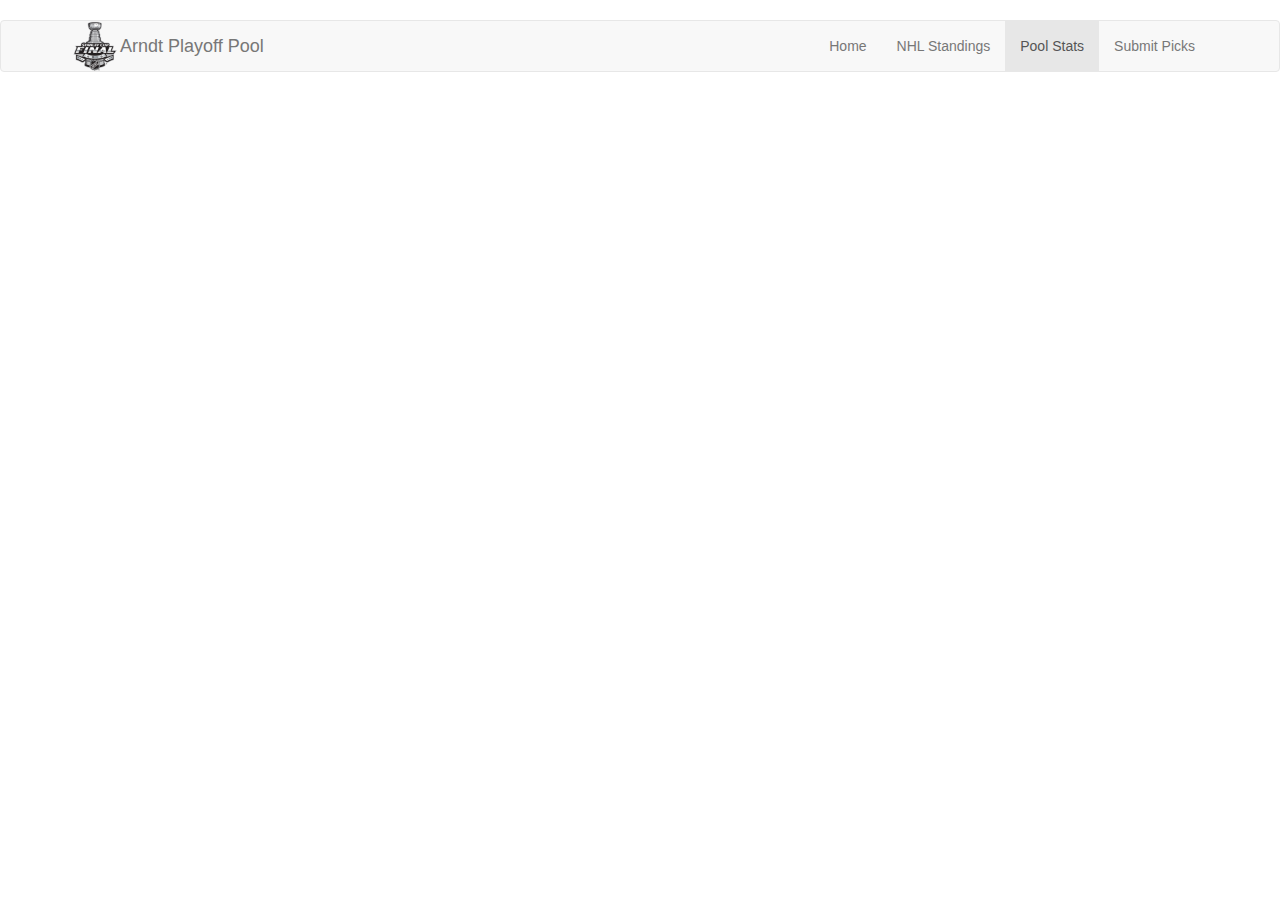
<file: pool.html>
<!DOCTYPE html>
<html>
<head>
<meta charset="utf8">
<meta http-equiv="X-UA-Compatible" content="IE=edge">
<meta name="viewport" content="width=device-width, initial-scale=1">
<title>2017 Playoff Pool</title>
<link rel="icon" type="image/ico" href="images/icon.ico">
<!-- 
        Disabling old styles stuff for now so you can see bootstrap in action.  Put back and clean up later
	     if you wish...
		<link rel="stylesheet" type="text/css" href="//fonts.googleapis.com/css?family=Lato" />
		<link rel="stylesheet" type="text/css" href="styles/normalize.css">
        <link rel="stylesheet" type="text/css" href="styles/main.css">
 -->
<link href="bootstrap-3.3.6-dist/css/bootstrap.min.css" rel="stylesheet">

</head>
<body>
	<script
		src="https://ajax.googleapis.com/ajax/libs/jquery/1.11.3/jquery.min.js"></script>
	<script src="bootstrap-3.3.6-dist/js/bootstrap.min.js"></script>

	<br />
	<!-- Static navbar -->
	<nav class="navbar navbar-default">
		<div class="container">
			<div class="navbar-header">
				<button type="button" class="navbar-toggle collapsed"
					data-toggle="collapse" data-target="#navbar" aria-expanded="false"
					aria-controls="navbar">
					<span class="sr-only">Toggle navigation</span> <span
						class="icon-bar"></span> <span class="icon-bar"></span> <span
						class="icon-bar"></span>
				</button>
				<img src="images/cupLogo.png" class="pull-left"
					alt="Stanley Cup 2016" style="width: 50px; height: 50px;" /> <a
					class="navbar-brand" href="#">Arndt Playoff Pool</a>
			</div>
			<div id="navbar" class="navbar-collapse collapse">
				<ul class="nav navbar-nav navbar-right">
					<li><a href="index.html">Home</a></li>
					<li><a href="playoff.html">NHL Standings</a></li>
					<li class="active"><a href="pool.html">Pool Stats</a></li>
					<li><a href="submit.html">Submit Picks</a></li>
				</ul>
			</div>
			<!--/.nav-collapse -->
		</div>
		<!--/.container -->
	</nav>
	<div id="header"></div>
	<div class="line"></div>
		<div id="article" class="container">
		<div class="col-sm-12">
		</div>
		<!--<a href="https://1drv.ms/x/s!Av-enfHMf8pCb2CAmIMBLjCZ3JE" target="_blank">View online spreadsheet</a>-->
		<br>
		<br>
		<iframe src="https://onedrive.live.com/embed?cid=42CA7FCCF19D9EFF&resid=42CA7FCCF19D9EFF%21111&authkey=AK-DR4UzPamDTw4&em=2" width="100%" height="750px" frameborder="0" scrolling="no"></iframe>
		<!--<div class="col-sm-12"><img src="images/pool1.jpg" alt="results1" style="width:100%;height:auto;padding-bottom:20px;">
		</div>
		<!--<div class="col-sm-12"><img src="images/pool2.jpg" alt="results2" style="width:100%;height:auto;padding-bottom:20px;">
		</div>
		<div class="col-sm-12"><img src="images/pool3.jpg" alt="results3" style="width:100%;height:auto;padding-bottom:50px;">
		</div>
		<div class="col-sm-12"><img src="images/pool4.jpg" alt="results4" style="width:100%;height:auto;padding-bottom:50px;">
		</div>-->
		</div>
		
	</body>
</html>
</file>
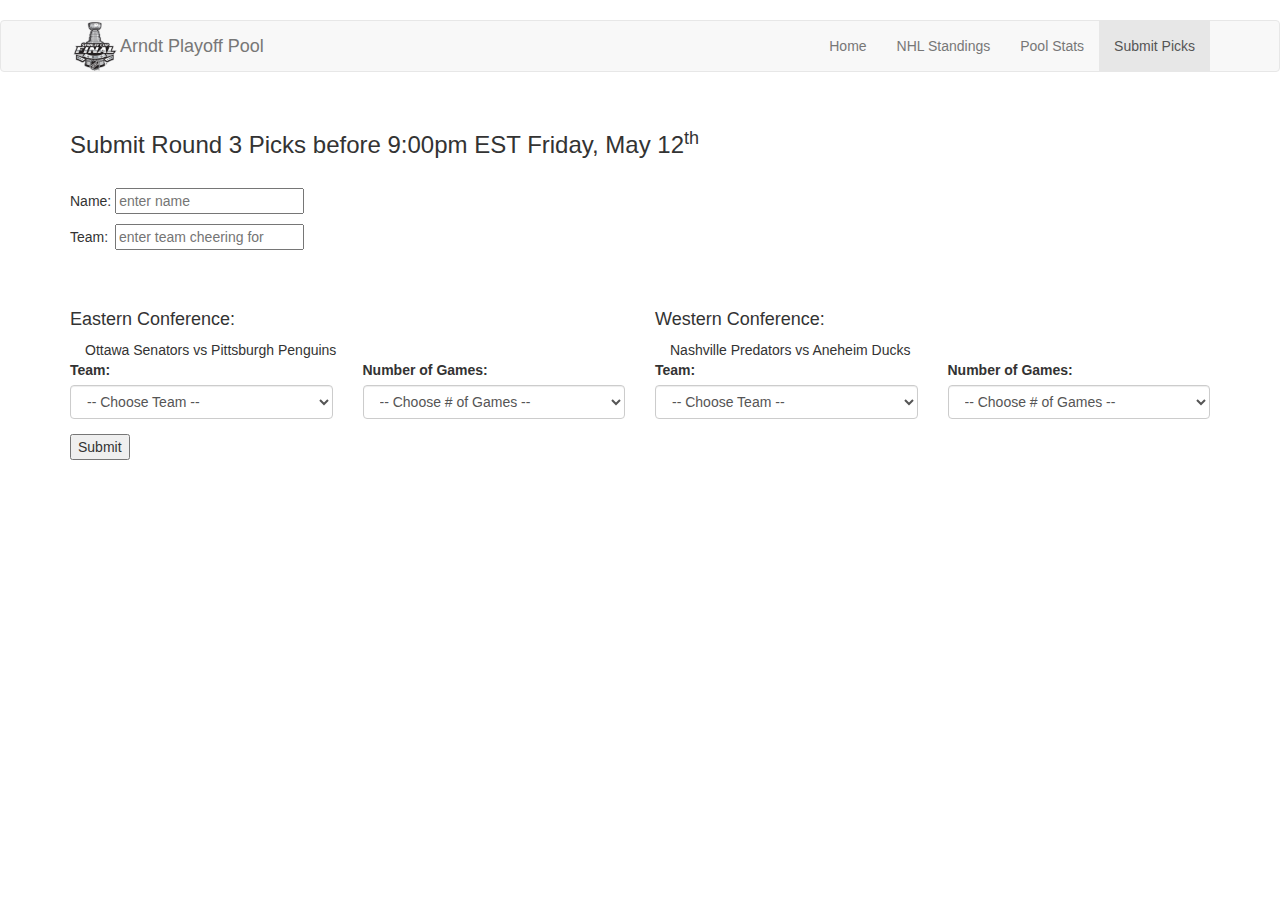
<file: submit.html>
<!DOCTYPE html>
<html>
<head>
<meta charset="utf8">
<meta http-equiv="X-UA-Compatible" content="IE=edge">
<meta name="viewport" content="width=device-width, initial-scale=1">
<title>2017 Playoff Pool</title>
<link rel="icon" type="image/ico" href="images/icon.ico">
<!-- 
        Disabling old styles stuff for now so you can see bootstrap in action.  Put back and clean up later
	     if you wish...
		<link rel="stylesheet" type="text/css" href="//fonts.googleapis.com/css?family=Lato" />
		<link rel="stylesheet" type="text/css" href="styles/normalize.css">
        <link rel="stylesheet" type="text/css" href="styles/main.css">
 -->
<link href="bootstrap-3.3.6-dist/css/bootstrap.min.css" rel="stylesheet">
</head>
<body>
	<script
		src="https://ajax.googleapis.com/ajax/libs/jquery/1.11.3/jquery.min.js"></script>
	<script src="bootstrap-3.3.6-dist/js/bootstrap.min.js"></script>

	<br />
	<!-- Static navbar -->
	<nav class="navbar navbar-default">
		<div class="container">
			<div class="navbar-header">
				<button type="button" class="navbar-toggle collapsed"
					data-toggle="collapse" data-target="#navbar" aria-expanded="false"
					aria-controls="navbar">
					<span class="sr-only">Toggle navigation</span> <span
						class="icon-bar"></span> <span class="icon-bar"></span> <span
						class="icon-bar"></span>
				</button>
				<img src="images/cupLogo.png" class="pull-left"
					alt="Stanley Cup 2016" style="width: 50px; height: 50px;" /> <a
					class="navbar-brand" href="#">Arndt Playoff Pool</a>
			</div>
			<div id="navbar" class="navbar-collapse collapse">
				<ul class="nav navbar-nav navbar-right">
					<li><a href="index.html">Home</a></li>
					<li><a href="playoff.html">NHL Standings</a></li>
					<li><a href="pool.html">Pool Stats</a></li>
					<li class="active"><a href="submit.html">Submit Picks</a></li>
				</ul>
			</div>
			<!--/.nav-collapse -->
		</div>
		<!--/.container -->
	</nav>
	<div id="header"></div>
	<div class="line"></div>
	<div id="article" class="container">
		<!--<h2>Please fill out the form below to submit your picks.</h2>-->
		<br>
		<h3>Submit Round 3 Picks before 9:00pm EST Friday, May 12<sup>th</sup> </h3>
		<br>
		<!--FORM-->
		<form action="insert.php" method="post" role="form">
			<!--name textbox-->
			<p>
				Name: <input type="text" name="name" placeholder="enter name">
			</p>
			<!--favourite team textbox-->
			<p>
				Team: <input type="text" name="favTeam"
					placeholder="enter team cheering for" style="margin-left: 3px;"
>
			</p>
			<br> <br>
			<div class="row">
				<div class="col-md-6">
					<div class="row">
						<div class="col-lg-6">
							<!--<h4>Eastern Conference:</h4>-->
							<h4>Eastern Conference:</h4>
						</div>
					</div>
					<!--Series East 1-->
					<div class="row">
						<div class="col-lg-12">
	 						<div class="col-lg-12">Ottawa Senators vs Pittsburgh Penguins</div>
						</div>
					</div>
					<div class="row">
						<div class="col-sm-6 col-md-6">
							<div class="form-group">
								<label> Team:</label> <select name="pick1" class="form-control" style="width=200px;">
									<option value="" disabled selected>-- Choose Team --</option>
									<option value="Ottawa Senators">Ottawa Senators</option>
									<option value="Pittsburgh Penguins">Pittsburgh Penguins</option>
								</select>
							</div>
						</div>
						<div class="col-sm-6 col-md-6">
							<div class="form-group">
								<label>Number of Games:</label> <select name="games1"
									class="form-control">
									<option value="" disabled selected>-- Choose # of
										Games --</option>
									<option value="4 Games">4 Games</option>
									<option value="5 Games">5 Games</option>
									<option value="6 Games">6 Games</option>
									<option value="7 Games">7 Games</option>
								</select>
							</div>
						</div>
					</div>
					<!--Series East 2->
					<div class="row">
						<div class="col-lg-12">
	 						<div class="col-lg-12">Washington Capitals vs Pittsburgh Penguins</div>
						</div>
					</div>
					<div class="row">
						<div class="col-sm-6 col-md-6">
							<div class="form-group">
								<label> Team:</label> <select name="pick2" class="form-control" style="width=200px;">
									<option value="" disabled selected>-- Choose Team --</option>
									<option value="Washington Capitals">Washington Capitals</option>
									<option value="Pittsburgh Penguins">Pittsburgh Penguins</option>
								</select>
							</div>
						</div>
						<div class="col-sm-6 col-md-6">
							<div class="form-group">
								<label>Number of Games:</label> <select name="games2"
									class="form-control">
									<option value="" disabled selected>-- Choose # of
										Games --</option>
									<option value="4 Games">4 Games</option>
									<option value="5 Games">5 Games</option>
									<option value="6 Games">6 Games</option>
									<option value="7 Games">7 Games</option>
								</select>
							</div>
						</div>
					</div>
					<!--Series East 3--
					
					<div class="row">
						<div class="col-lg-12">
	 						<div class="col-lg-12">Washington Capitals vs Toronto Maple Leafs</div>
						</div>
					</div>
					<div class="row">
						<div class="col-sm-6 col-md-6">
							<div class="form-group">
								<label> Team:</label> <select name="pick3" class="form-control" style="width=200px;">
									<option value="" disabled selected>-- Choose Team --</option>
									<option value="Washington Capitals">Washington Capitals</option>
									<option value="Toronto Maple Leafs">Toronto Maple Leafs</option>
								</select>
							</div>
						</div>
						<div class="col-sm-6 col-md-6">
							<div class="form-group">
								<label>Number of Games:</label> <select name="games3"
									class="form-control">
									<option value="" disabled selected>-- Choose # of
										Games --</option>
									<option value="4 Games">4 Games</option>
									<option value="5 Games">5 Games</option>
									<option value="6 Games">6 Games</option>
									<option value="7 Games">7 Games</option>
								</select>
							</div>
						</div>
					</div>
					<!--Series East 4--
					
					<div class="row">
						<div class="col-lg-12">
	 						<div class="col-lg-12">Pittsburgh Penguins vs Columbus Blue Jackets</div>
						</div>
					</div>
					<div class="row">
						<div class="col-sm-6 col-md-6">
							<div class="form-group">
								<label> Team:</label> <select name="pick4" class="form-control" style="width=200px;">
									<option value="" disabled selected>-- Choose Team --</option>
									<option value="Pittsburgh Penguins">Pittsburgh Penguins</option>
									<option value="Columbus Blue Jackets">Columbus Blue Jackets</option>
								</select>
							</div>
						</div>
						<div class="col-sm-6 col-md-6">
							<div class="form-group">
								<label>Number of Games:</label> <select name="games4"
									class="form-control">
									<option value="" disabled selected>-- Choose # of
										Games --</option>
									<option value="4 Games">4 Games</option>
									<option value="5 Games">5 Games</option>
									<option value="6 Games">6 Games</option>
									<option value="7 Games">7 Games</option>
								</select>
							</div>
						</div>
					</div>-->
					
				</div>
				<div class="col-md-6">
					<div class="row">
						<div class="col-lg-6">
							<h4>Western Conference:</h4>
						</div>
					</div>
					<!--Series west 1-->
					<div class="row">
						<div class="col-lg-12">
	 						<div class="col-lg-12">Nashville Predators vs Aneheim Ducks</div>
						</div>
					</div>
					<div class="row">
						<div class="col-sm-6 col-md-6">
							<div class="form-group">
								<label> Team:</label> <select name="pick5" class="form-control" style="width=200px;">
									<option value="" disabled selected>-- Choose Team --</option>
									<option value="Nashville Predators">Nashville Predators</option>
									<option value="Aneheim Ducks">Aneheim Ducks</option>
								</select>
							</div>
						</div>
						<div class="col-sm-6 col-md-6">
							<div class="form-group">
								<label>Number of Games:</label> <select name="games5"
									class="form-control">
									<option value="" disabled selected>-- Choose # of
										Games --</option>
									<option value="4 Games">4 Games</option>
									<option value="5 Games">5 Games</option>
									<option value="6 Games">6 Games</option>
									<option value="7 Games">7 Games</option>
								</select>
							</div>
						</div>
					</div>
					<!--Series west 2->
					<div class="row">
						<div class="col-lg-12">
	 						<div class="col-lg-12">Aneheim Ducks vs Edmonton Oilers</div>
						</div>
					</div>
					<div class="row">
						<div class="col-sm-6 col-md-6">
							<div class="form-group">
								<label> Team:</label> <select name="pick6" class="form-control" style="width=200px;">
									<option value="" disabled selected>-- Choose Team --</option>
									<option value="Aneheim Ducks">Aneheim Ducks</option>
									<option value="Edmonton Oilers">Edmonton Oilers</option>
								</select>
							</div>
						</div>
						<div class="col-sm-6 col-md-6">
							<div class="form-group">
								<label>Number of Games:</label> <select name="games6"
									class="form-control">
									<option value="" disabled selected>-- Choose # of
										Games --</option>
									<option value="4 Games">4 Games</option>
									<option value="5 Games">5 Games</option>
									<option value="6 Games">6 Games</option>
									<option value="7 Games">7 Games</option>
								</select>
							</div>
						</div>
					</div>
					
					<!--Series west 3--
					
					<div class="row">
						<div class="col-lg-12">
	 						<div class="col-lg-12">Aneheim Ducks vs Calgary Flames</div>
						</div>
					</div>
					<div class="row">
						<div class="col-sm-6 col-md-6">
							<div class="form-group">
								<label> Team:</label> <select name="pick7" class="form-control" style="width=200px;">
									<option value="" disabled selected>-- Choose Team --</option>
									<option value="Aneheim Ducks">Aneheim Ducks</option>
									<option value="Calgary Flames">Calgary Flames</option>
								</select>
							</div>
						</div>
						<div class="col-sm-6 col-md-6">
							<div class="form-group">
								<label>Number of Games:</label> <select name="games7"
									class="form-control">
									<option value="" disabled selected>-- Choose # of
										Games --</option>
									<option value="4 Games">4 Games</option>
									<option value="5 Games">5 Games</option>
									<option value="6 Games">6 Games</option>
									<option value="7 Games">7 Games</option>
								</select>
							</div>
						</div>
					</div>
					<!--Series west 4--
					
					<div class="row">
						<div class="col-lg-12">
	 						<div class="col-lg-12">Edmonton Oilers vs San Jose Sharks</div>
						</div>
					</div>
					<div class="row">
						<div class="col-sm-6 col-md-6">
							<div class="form-group">
								<label> Team:</label> <select name="pick8" class="form-control" style="width=200px;">
									<option value="" disabled selected>-- Choose Team --</option>
									<option value="Edmonton Oilers">Edmonton Oilers</option>
									<option value="San Jose Sharks">San Jose Sharks</option>
								</select>
							</div>
						</div>
						<div class="col-sm-6 col-md-6">
							<div class="form-group">
								<label>Number of Games:</label> <select name="games8"
									class="form-control">
									<option value="" disabled selected>-- Choose # of
										Games --</option>
									<option value="4 Games">4 Games</option>
									<option value="5 Games">5 Games</option>
									<option value="6 Games">6 Games</option>
									<option value="7 Games">7 Games</option>
								</select>
							</div>
						</div>
					</div>-->
				</div>
			</div>
			<input type="submit" name="submit" value="Submit">
		</form>
	</div>
</body>
</html>
</file>
<file: styles/main.css>
/*colors
blue #0D7EAC
silver #EAEBEC
gray #B9B9B9
dark gray #808080
*/	
*{
	/* Universal reset: */
	margin:0;
	padding:0;
}

figure{
	/* Giving a display value to the HTML5 rendered elements: */
	display:block;
}

#menu{
	background-color: #1F1F1F;
}

#menu h1{
	font-size: 3.2em;
	margin-top: 10px;
	margin-bottom: 0px;
	padding-bottom: 20px;
	color: #EAEBEC;
}

#menu img{
	float: left;
}


.home #header{
	position: relative;
	background-size: cover;
	/*background-image: url("../images/kings.jpg");
	/*background-color:#EAEBEC;*/
	padding-top: 20px;
	padding-bottom: 310px;
}

#header img{
	float: left;
	margin-bottom: 50px;
}

.home #header{
	background-image: url("../images/arena.jpg");
}

/*.playoff #header{
	background-image: url("../images/arena.jpg");
}

.pool #header{
	background-image: url("../images/arena.jpg");
}

.submit #header{
	background-image: url("../images/arena.jpg");
}*/

hgroup{
	width: 1000px;
	margin: auto;
}

header img {float: left}

body{
	/* Setting the default text color, size, page background and a font stack: */
	font-size:0.825em;
	color:#fcfcfc;
	/*background-color:#355664;*/
	font-family:Arial, Helvetica, sans-serif;
	background-image: url(../images/background.jpg);
	background-size: 160px 160px;
}


#article{
	width: 1000px;
	color: black;
	margin: auto;
	margin-top: 50px;
	margin-bottom: 50px;
	padding-left: 10px;
	padding-right: 10px;
	font-size: 125%;
}
	 

.home #article{
	padding-top: 50px;
	padding-bottom: 50px;
	background: rgb(0, 0, 0); /* Fallback */
    background: rgba(0, 0, 0, 0.1);
}

#article img{
	float: right;
	padding-bottom: 20px;
}



/* Headings: */

h1,h2,h3{
	font-family:/*"Myriad Pro",*/"Helvetica Neue",Helvetica,Arial,Sans-Serif;
	/*text-shadow:0 1px 1px black;*/
	color: 
}

h1{
	/* The logo text */
	font-size:3.2em;
	/*padding:.4em 0 0 2.3em;
	/*text-transform:uppercase;*/
	/*color: black;
	/*text-shadow:0 1px 1px white;*/
}

h3{
	/* The slogan text */
	font-family:"Myriad Pro","Helvetica Neue",Helvetica,Arial,Sans-Serif;
	font-weight:normal;
	color: black;
	font-size: 1.2em;
}

h2{
	font-size:1.8em;
	font-weight:normal;
	letter-spacing:0.01em;
	color: black; 
}

.home h2{
	font-size:1.8em;
	font-weight: normal;
	color: #990000;
	padding-left: 10px;
	padding-right: 400px;
	margin-bottom: 50px;
	margin-top: 0px;
	float: left;
	
}

.home p{
	padding-left: 10px;
}

.playoff h2{
	font-size:1.8em;
	font-weight: normal;
	color: #00788A;
	padding-left: 20px;
}
}

.pool h2{
	font-size:1.8em;
	font-weight: normal;
	color: #990000;
	padding-left: 20px;
}
}

.submit h2{
	font-size:1.8em;
	font-weight: normal;
	color: #404040;
	padding-left: 20px;
}

.submit h4{
	color: #B7014E;;
}


/*eastern conference*/
h4{
	font-size: 100%;
	/*color: #B7014E;*/
	color: red;
}
/*western conference*/
h5{
	font-size: 100%;
	color: #006CC2;
}
.go_up {
	float: right; 
	padding-right: 15px;  
}
p{
	line-height:1.5em;
	padding-bottom:.5em;
	paddint-left: 10px;
	font-family:Arial, Helvetica, sans-serif;
}
.pbold{
	font-size:1.2em;
	font-weight:bold;
	letter-spacing:0.01em;
	text-transform:uppercase;
}

.line{
	/* The dividing line: */
	height:1px;
	background-color: #1F1F1F;
	border-bottom:10px solid #1F1F1F;
	margin:0 0;
	overflow:hidden;
}

article .line{
	/* The dividing line inside of the article is darker: */
	background-color:#1e1e1e;
	border-bottom-color:#1e1e1e;
	margin:1.3em 0;
}

footer .line{
	margin:2em 0;
}

/*nav{
	background:url(../images/gradient_light.jpg) repeat-x 50% 50% #f8f8f8;
	padding:0 5px;
	position:absolute;
	top:30px;
	border:1px solid #FCFCFC;
	margin-top: 0px;
	margin-left: 500px;
	float: right;
	-moz-box-shadow:0 1px 1px #333333;
	-webkit-box-shadow:0 1px 1px #333333;
	box-shadow:0 1px 1px #333333;
	min-width:460px;
}

/* The clearfix hack to clear the floats: */

.clear:after{
	content: ".";
	display: block;
	height: 0;
	clear: both;
	visibility: hidden;
}

/* The navigation styling: */

/*nav ul li{
	display:inline;
}

nav ul li a,
nav ul li a:visited{
	color:#565656;
	display:block;
	float:left;
	font-size:1.1em;
	font-weight:bold;
	text-decoration: none;
	margin:5px 2px;
	padding:7px 10px 4px;
	text-shadow:0 1px 1px white;
	text-transform:uppercase;
}

nav ul li a:hover{
	text-decoration:none;
	
	background-color:#f0f0f0;
}

.home nav ul li a:hover{
	color: #990000;
}

.playoff nav ul li a:hover{
	color: #990000;
}

.pool nav ul li a:hover{
	color: #990000;
}

.submit nav ul li a:hover{
	color: #990000;
}

nav, article, nav ul li a,figure{
	/* Applying CSS3 rounded corners: 
	-moz-border-radius:10px;
	-webkit-border-radius:10px;
	border-radius:10px;
}

/* Article styles: */

#page{
	width:960px;
	margin:0 auto;
	position:relative;
}


figure{
	border:4px solid #1F1F1F;
	background-color: #1F1F1F;
	float:right;
	height:230px;
	margin-top:0px;
	margin-left:25px;
	margin-right:10px;
	overflow:hidden;
	width:300px;
}

figcaption{
	padding-left: 20px;
	float: left;
	color: #EAEBEC;
}

figure:hover{
	-moz-box-shadow:0 0 2px #4D7788;
	-webkit-box-shadow:0 0 2px #4D7788;
	box-shadow:0 0 2px #4D7788;
}

/* Footer styling: */

footer{
	margin-bottom:30px;
	text-align:center;
	font-size:0.825em;
}


footer p{
	margin-bottom:-2.5em;
	position:relative;
}

footer a,footer a:visited{
	color:#cccccc;
	background-color:#213e4a;
	display:block;
	padding:2px 4px;
	z-index:100;
	position:relative;
}

footer a:hover{
	text-decoration:none;
	background-color:#142830;
}

footer a.by{
	float:left;

}

footer a.up{
	float:right;
}

table {
  border-spacing: 10px 0px;
  border-collapse: separate;

}

fieldset{
	margin-bottom: 100px;
}

fieldset p{
	padding-left: 50px;
}
</file>
